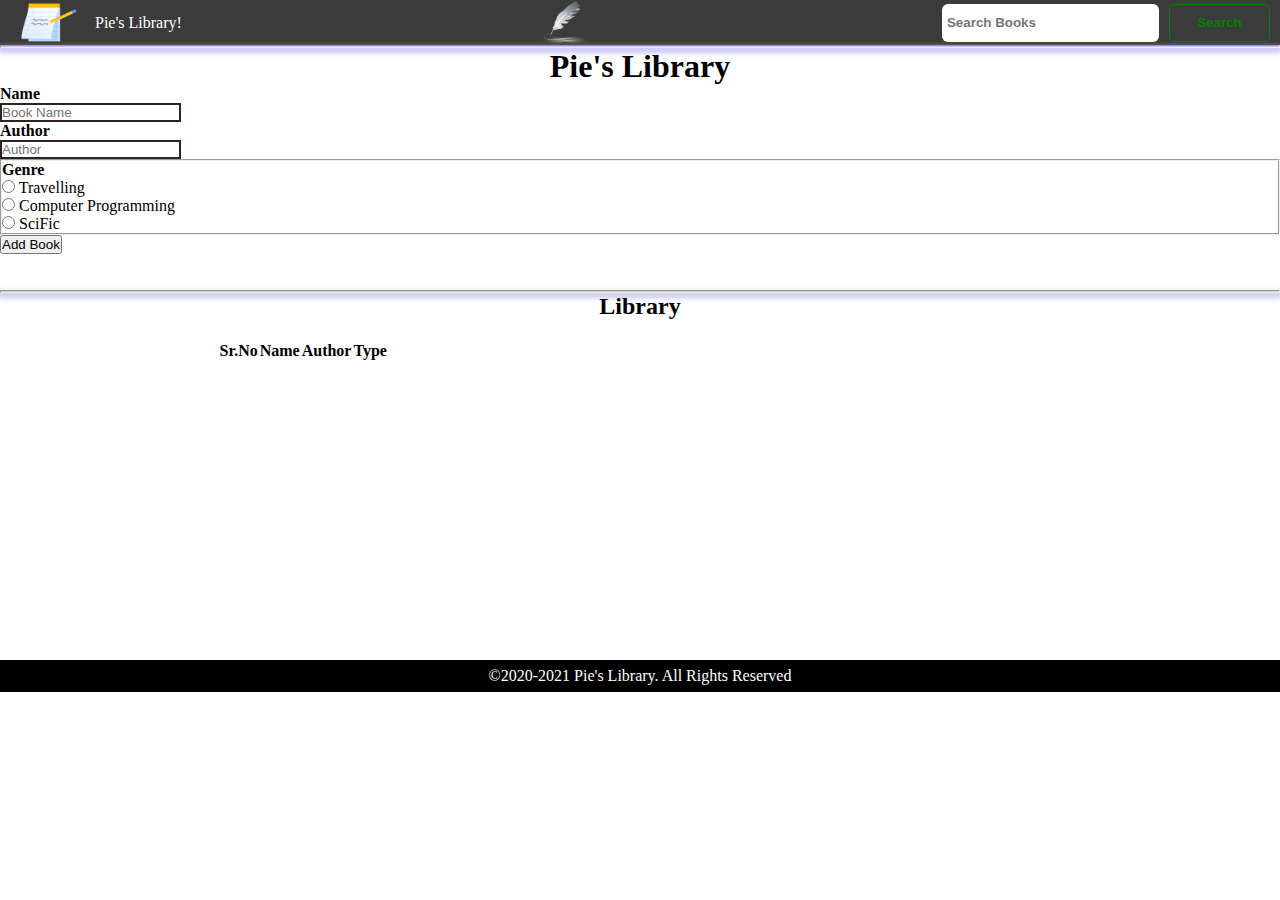
<file: index.html>
<!doctype html>
<html lang="en">

<head>
    <!-- Required meta tags -->
    <meta charset="utf-8">
    <meta name="viewport" content="width=device-width, initial-scale=1, shrink-to-fit=no">

    <!-- Bootstrap CSS -->
    <link rel="stylesheet" href="https://stackpath.bootstrapcdn.com/bootstrap/4.5.0/css/bootstrap.min.css"
        integrity="sha384-9aIt2nRpC12Uk9gS9baDl411NQApFmC26EwAOH8WgZl5MYYxFfc+NcPb1dKGj7Sk" crossorigin="anonymous">
    <link rel="stylesheet" href="style.css">
    <title>Pie's Library</title>
</head>

<body>
    <div class="navbar">
        <div id="left">
            <img src="logo.png" alt="MyNotes">
            <div id="logoText">
                <ul>
                    <li>Pie's Library!</li>
                    <!-- <li>Home</li> -->
                </ul>
            </div>
        </div>
        <div id="mid">
            <img src="logo2.png" alt="MyNotes">
        </div>
        <div id="right">
            <input type="text" id="searchTxt" placeholder="Search Books">
            <button id="search_btn">Search</button>
        </div>
    </div>

    <hr id="hr"><h1 style="text-align: center;">Pie's Library</h1>

    <div class="container">
        <form id="libraryForm">
            <div class="form-group row">
              <label for="bookName" class="col-sm-2 col-form-label" style="font-weight: bold;">Name</label>
              <div class="col-sm-10">
                <input type="text" class="form-control" id="bookName" placeholder="Book Name">
              </div>
            </div>

            <div class="form-group row">
              <label for="author" class="col-sm-2 col-form-label" style="font-weight: bold;">Author</label>
              <div class="col-sm-10">
                <input type="text" class="form-control" id="author" placeholder="Author">
              </div>
            </div>

            <fieldset class="form-group">
              <div class="row">
                <legend class="col-form-label col-sm-2 pt-0" style="font-weight: bold;">Genre</legend>
                <div class="col-sm-10">

                  <div class="form-check">
                    <input class="form-check-input" type="radio" name="type" id="Travelling" value="Travelling" >
                    <label class="form-check-label" for="gridRadios1">
                      Travelling
                    </label>
                  </div>

                  <div class="form-check">
                    <input class="form-check-input" type="radio" name="type" id="Programming" value="Programming">
                    <label class="form-check-label" for="gridRadios2">
                      Computer Programming
                    </label>
                  </div>

                  <div class="form-check disabled">
                    <input class="form-check-input" type="radio" name="type" id="SciFic" value="SciFic">
                    <label class="form-check-label" for="gridRadios3">
                      SciFic
                    </label>
                  </div>

                </div>
              </div>
            </fieldset>

            <div class="form-group row">
              <div class="col-sm-10">
                <button type="submit" class="btn btn-primary">Add Book</button>
              </div>
            </div>
          </form>
    </div>

    <div id="alert">
        <!-- Your alert message will be given here -->
    </div>

    <hr id="hr">

    <h2 style="text-align: center;">Library</h2>
    <div id="table">
        <table class="table table-striped table-dark">
            <thead>
              <tr>
                <th scope="col">Sr.No</th>
                <th scope="col">Name</th>
                <th scope="col">Author</th>
                <th scope="col">Type</th>
              </tr>
            </thead>
            <tbody id="tableBody"  style="border: 2px soild black;">
                <!-- Table Content is Upload here -->
            </tbody>
          </table>
    </div>
    
    <div id="footer">
        <footer>
            &copy;2020-2021 Pie's Library. All Rights Reserved
        </footer>
    </div>

    <!-- Optional JavaScript -->
    <!-- jQuery first, then Popper.js, then Bootstrap JS -->
    <!-- <script src="index.js"></script> -->
    <script src="indexES6.js"></script>
    <script src="https://code.jquery.com/jquery-3.5.1.slim.min.js"
        integrity="sha384-DfXdz2htPH0lsSSs5nCTpuj/zy4C+OGpamoFVy38MVBnE+IbbVYUew+OrCXaRkfj"
        crossorigin="anonymous"></script>
    <script src="https://cdn.jsdelivr.net/npm/popper.js@1.16.0/dist/umd/popper.min.js"
        integrity="sha384-Q6E9RHvbIyZFJoft+2mJbHaEWldlvI9IOYy5n3zV9zzTtmI3UksdQRVvoxMfooAo"
        crossorigin="anonymous"></script>
    <script src="https://stackpath.bootstrapcdn.com/bootstrap/4.5.0/js/bootstrap.min.js"
        integrity="sha384-OgVRvuATP1z7JjHLkuOU7Xw704+h835Lr+6QL9UvYjZE3Ipu6Tp75j7Bh/kR0JKI"
        crossorigin="anonymous"></script>
</body>

</html>
</file>
<file: style.css>
/* navbar */
*{
    margin: 0;
    padding: 0;
}
.navbar{
    display: flex;
    justify-content: space-between;
    background-color:  rgb(60, 59, 59);
    color: white;
    font-family: 'Baloo 2', cursive;

}
/* LEFT */
#left{
    display: flex;
    align-items: center;

}
#left img{
    width: 90px;
    
}
#logoText ul{
    display: flex;
    padding: 0px;
    margin: 0px;
}
#logoText ul li{
    list-style: none;
    margin: 0px 5px;
}

/* MID */
#mid{display: flex;
    align-items: center;
}
#mid img{
    width: 50px;
}

/* RIGHT */
#right
    {display: flex;
    align-items: center;
    
}
#right input{
    margin-right: 10px;
    border: none;
    font-weight: bold;
    height: 28px;
    width: 207px;
    border-radius: 6px;
    padding: 5px 5px;
}
#right button{
    border: 1px solid green;
    color: green;
    font-weight: bold;
    height: 38px;
    width: 101px;
    background-color: transparent;
    padding: 2px 5px;
    border-radius: 5px;
    margin-right: 10px;
}

/* SECTION TAKE_NOTE */
.take_notes{
    display: flex;
    flex-direction: column;
    align-items: center;
    margin-top: 20px;
    font-family: 'Baloo 2', cursive;

}
.take_notes::before{
    content: "";
    position: absolute;
    background: url("./bg3.jpg") no-repeat center center/cover;
    height: 286px;
    width: 100%;
    z-index: -1;
    opacity: 0.5;
}
#greet{
    /* border: 1px solid black; */
    margin-bottom: 10px;

}
.note{
    display: flex;
    flex-direction: column;
    border-radius: 5px;
    width: 540px;
    height: 209px;
    padding: 10px;

}
.note textarea{
    border: 1px solid rgb(0, 0, 0);
    border-radius: 5px;
    padding: 5px;

}
.note button{
    margin-top: 8px;
    width: 102px;
    font-size: 16px;
    padding: 5px;
    border-radius: 4px;
    background-color: #0015f4;
    color: white;
}
.note button:hover{
    margin-top: 8px;
    width: 110px;
    height: 40px;
    font-size: 16px;
    font-weight: bold;
    padding: 5px;
    border-radius: 4px;
    background-color: #4654ec;
    color: rgb(0, 0, 0);
}


.notes-section{
    display: flex;
    flex-direction: column;
    align-items: center;
    justify-content: center;
    /* border: 1px solid red; */
    margin-top: 16px;
    width: 82%;
    margin-left: 148px;
}
.myNotes{
    /* border: 1px solid blue; */
    display: flex;
    flex-direction: row;
    align-content: flex-start;
    flex-wrap: wrap;
    width: 959px;
}
.saved_note{
    display: flex;
    flex-direction: column;
    border: 1px solid rgb(21, 21, 21);
    background-color: #e4e4e4;
    padding: 15px;
    margin: 8px;
    width: 270px;
    border-radius: 22px;
    font-family: 'Baloo 2', cursive;
}

.importantNote{
    display: inline-block;
    border: 2px solid black;
    background-color: #ff4e4e;
    border-radius: 6px;
    width: 98px;
    padding-left: 11px;
    font-weight: bold;
}
.deleteButton{
    margin-top: 8px;
    width: 112px;
    font-size: 16px;
    padding: 5px;
    border-radius: 4px;
    background-color: #0015f4;
    color: white;
}
.deleteButton:hover{
    margin-top: 8px;
    width: 110px;
    height: 40px;
    font-size: 16px;
    font-weight: bold;
    padding: 5px;
    border-radius: 4px;
    background-color: #4654ec;
    color: rgb(0, 0, 0);
}

#hr{
    height: 1px;
    background: #c2c3ff;
    box-shadow: 0px 3px 5px 2px rgba(174, 174, 247, 0.7);
}
.container input{
    border: 2px solid #2e2222;
}
#table{
    width: 66%;
    height: 300px;
    /* margin-top: 30px;
    margin-left: auto;
    margin-right: auto; */
    margin: 20px auto;
    overflow-y: scroll;
}
#alert{
    width: 60%;
    margin: 36px 20%;
    
}
/*SCROLL BAR SECTION*/
#table::-webkit-scrollbar {
    width: 10px;
  }
  
  /* Track */
  #table::-webkit-scrollbar-track {
    box-shadow: inset 0 0 5px grey; 
    border-radius: 10px;
  }
   
  /* Handle */
  #table::-webkit-scrollbar-thumb {
    background: rgb(78, 0, 0); 
    border-radius: 10px;
  }
  
  /* Handle on hover */
  #table::-webkit-scrollbar-thumb:hover {
    background: #b30000; 
  }

  /* FOOTER SECTION */
  #footer{
      background-color: black;
      color: white;
      text-align: center;
      padding: 7px;
      font-size: 1rem;
  }
</file>
